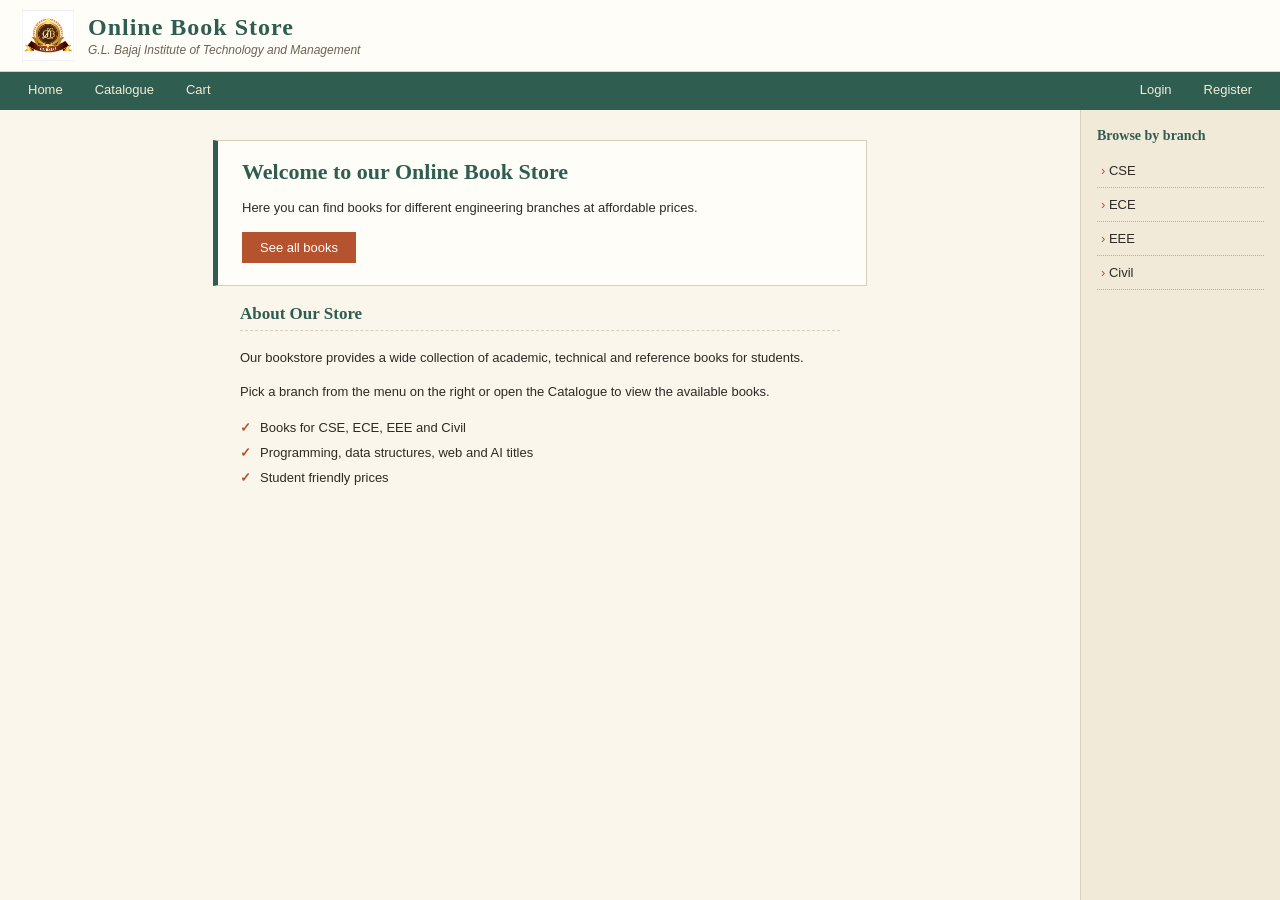
<file: index.html>
<!DOCTYPE html>
<html lang="en">
<head>
    <meta charset="UTF-8">
    <meta name="viewport" content="width=device-width, initial-scale=1.0">
    <title>Online Book Store</title>
    <style>
        html, body {
            margin: 0;
            height: 100%;
            background-color: #22443a;
        }

        .page {
            display: grid;
            grid-template-columns: 1fr 200px;
            grid-template-rows: 110px 1fr;
            height: 100vh;
        }

        .page iframe {
            display: block;
            width: 100%;
            height: 100%;
            border: 0;
        }

        .page .header-frame {
            grid-column: 1 / 3;
        }
    </style>
</head>
<body>

    <div class="page">

        <iframe class="header-frame" src="top.html" name="header" title="Header"></iframe>

        <iframe src="home.html" name="content" title="Content"></iframe>

        <iframe src="left.html" name="menu" title="Categories"></iframe>

    </div>

</body>
</html>
</file>
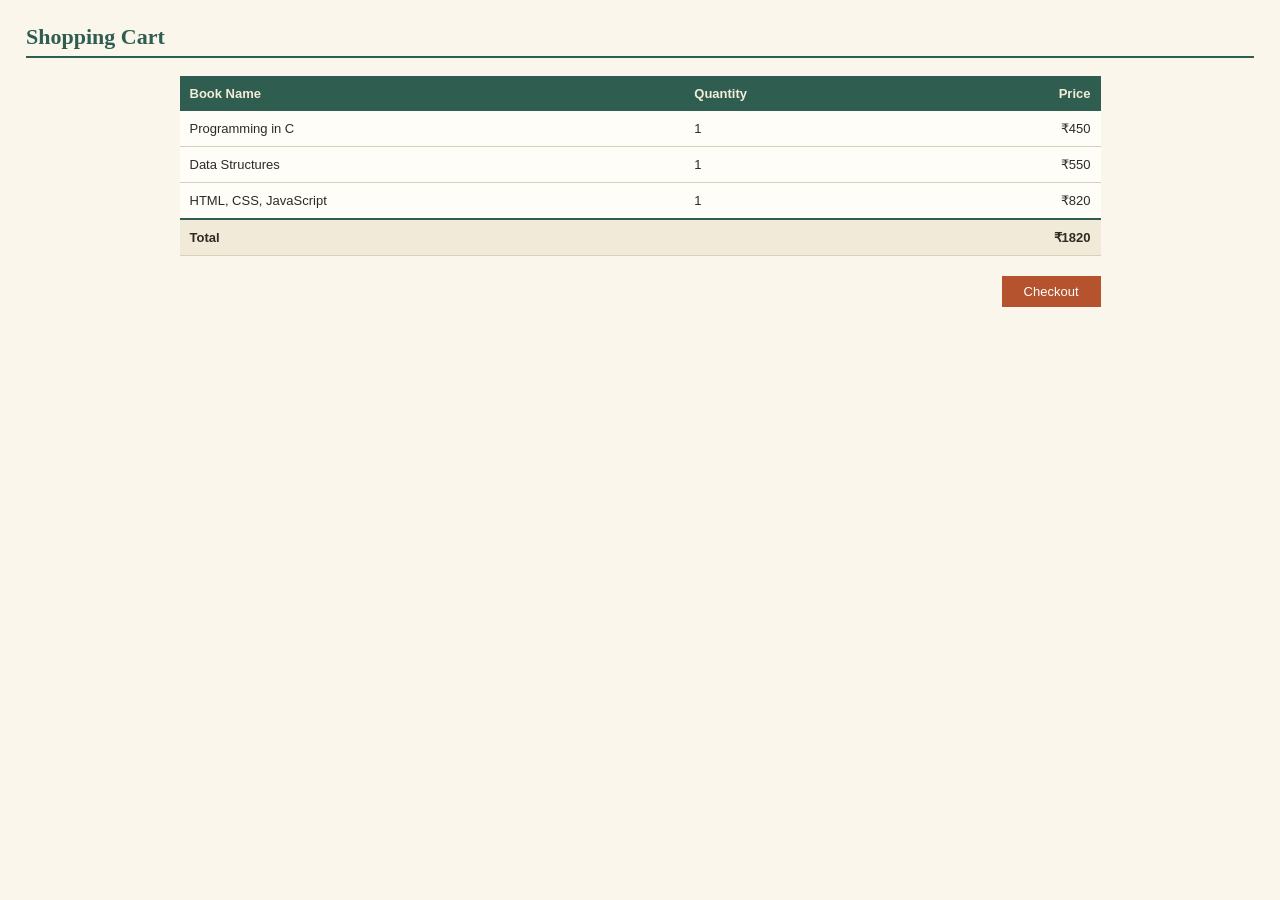
<file: cart.html>
<!DOCTYPE html>
<html lang="en">
<head>
    <meta charset="UTF-8">
    <meta name="viewport" content="width=device-width, initial-scale=1.0">
    <title>Cart</title>
    <link rel="stylesheet" href="style1.css">
</head>

<body class="main">

    <h2 class="page-title">Shopping Cart</h2>

    <table class="cart">

        <tr>
            <th>Book Name</th>
            <th>Quantity</th>
            <th>Price</th>
        </tr>

        <tr>
            <td>Programming in C</td>
            <td>1</td>
            <td>₹450</td>
        </tr>

        <tr>
            <td>Data Structures</td>
            <td>1</td>
            <td>₹550</td>
        </tr>

        <tr>
            <td>HTML, CSS, JavaScript</td>
            <td>1</td>
            <td>₹820</td>
        </tr>

        <tr class="total">
            <td colspan="2">Total</td>
            <td>₹1820</td>
        </tr>

    </table>

    <div class="checkout">
        <button>Checkout</button>
    </div>

</body>
</html>
</file>
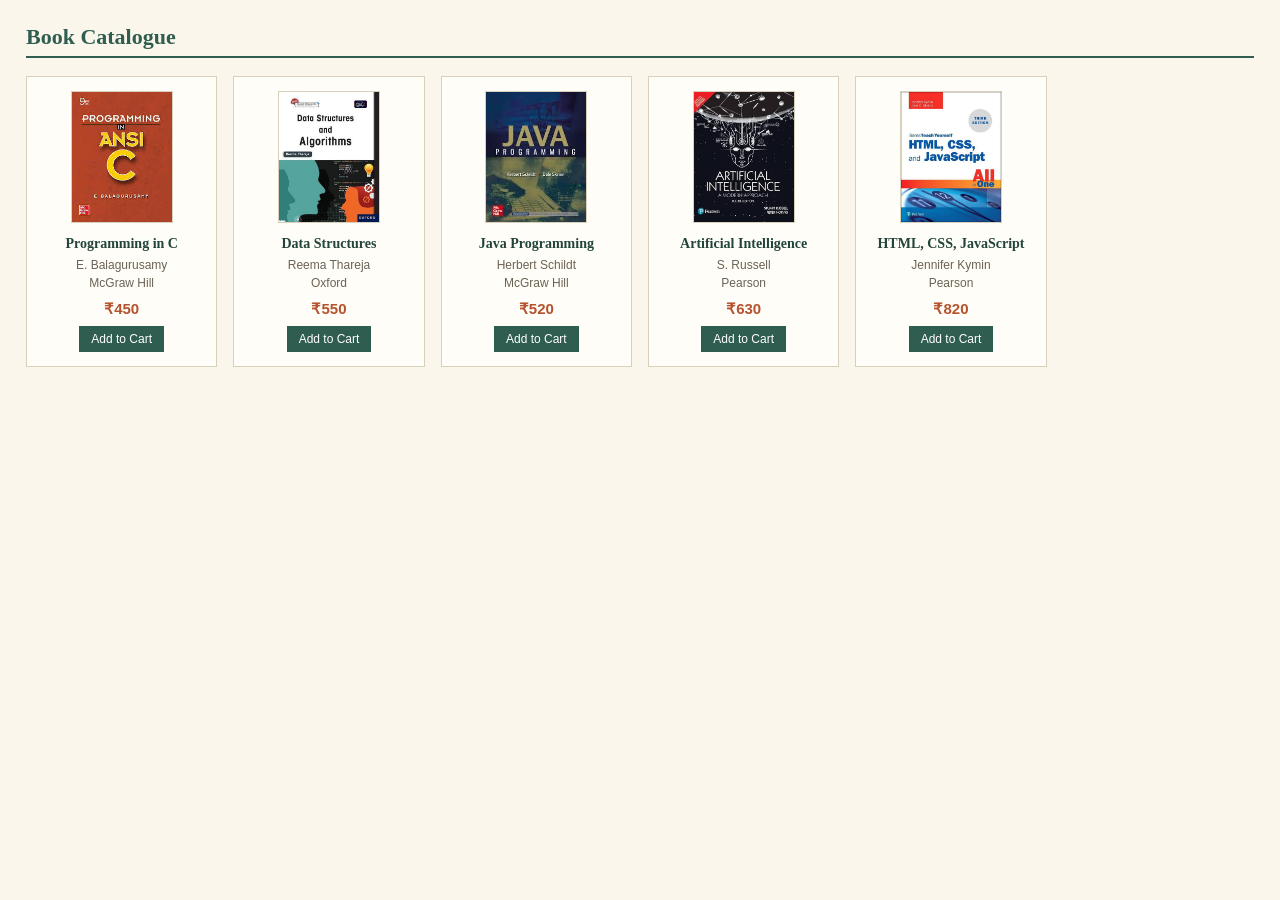
<file: catalogue.html>
<!DOCTYPE html>
<html lang="en">
<head>
    <meta charset="UTF-8">
    <meta name="viewport" content="width=device-width, initial-scale=1.0">
    <title>Catalogue</title>
    <link rel="stylesheet" href="style1.css">
</head>

<body class="main">

    <h2 class="page-title">Book Catalogue</h2>

    <div class="books">

        <div class="book">
            <img src="c.jpg" alt="Programming in C">
            <h4>Programming in C</h4>
            <p class="meta">E. Balagurusamy<br>McGraw Hill</p>
            <p class="price">₹450</p>
            <button>Add to Cart</button>
        </div>

        <div class="book">
            <img src="ds.jpg" alt="Data Structures">
            <h4>Data Structures</h4>
            <p class="meta">Reema Thareja<br>Oxford</p>
            <p class="price">₹550</p>
            <button>Add to Cart</button>
        </div>

        <div class="book">
            <img src="java.jpg" alt="Java Programming">
            <h4>Java Programming</h4>
            <p class="meta">Herbert Schildt<br>McGraw Hill</p>
            <p class="price">₹520</p>
            <button>Add to Cart</button>
        </div>

        <div class="book">
            <img src="ai.jpg" alt="Artificial Intelligence">
            <h4>Artificial Intelligence</h4>
            <p class="meta">S. Russell<br>Pearson</p>
            <p class="price">₹630</p>
            <button>Add to Cart</button>
        </div>

        <div class="book">
            <img src="html.jpg" alt="HTML, CSS, JavaScript">
            <h4>HTML, CSS, JavaScript</h4>
            <p class="meta">Jennifer Kymin<br>Pearson</p>
            <p class="price">₹820</p>
            <button>Add to Cart</button>
        </div>

    </div>

</body>
</html>
</file>
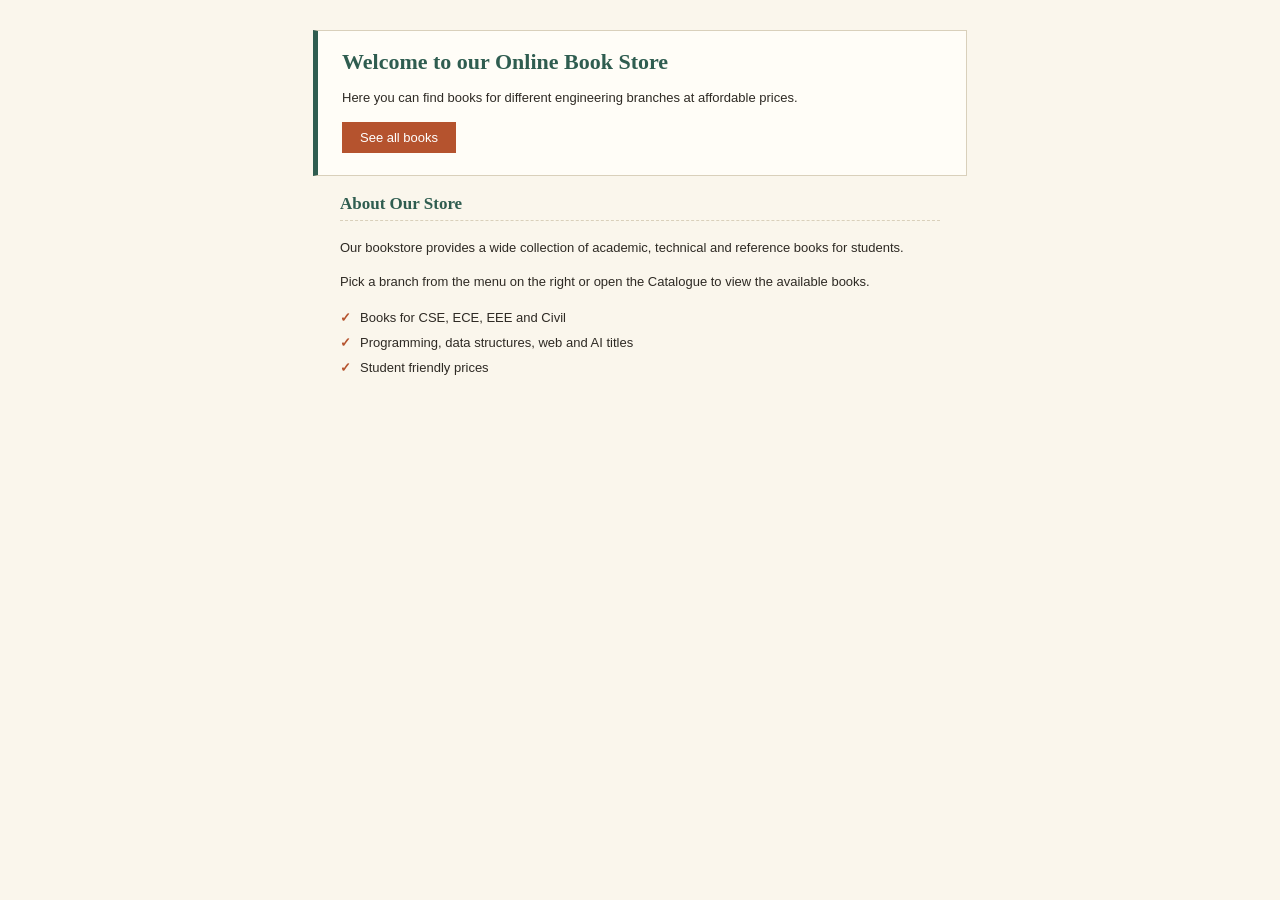
<file: home.html>
<!DOCTYPE html>
<html lang="en">
<head>
    <meta charset="UTF-8">
    <meta name="viewport" content="width=device-width, initial-scale=1.0">
    <title>Home</title>
    <link rel="stylesheet" href="style1.css">
</head>

<body class="main">

    <div class="intro">
        <h2>Welcome to our Online Book Store</h2>
        <p>Here you can find books for different engineering branches at affordable prices.</p>
        <a class="btn" href="catalogue.html">See all books</a>
    </div>

    <div class="about">
        <h3>About Our Store</h3>
        <p>Our bookstore provides a wide collection of academic, technical and reference books for students.</p>
        <p>Pick a branch from the menu on the right or open the Catalogue to view the available books.</p>

        <ul class="points">
            <li>Books for CSE, ECE, EEE and Civil</li>
            <li>Programming, data structures, web and AI titles</li>
            <li>Student friendly prices</li>
        </ul>
    </div>

</body>
</html>
</file>
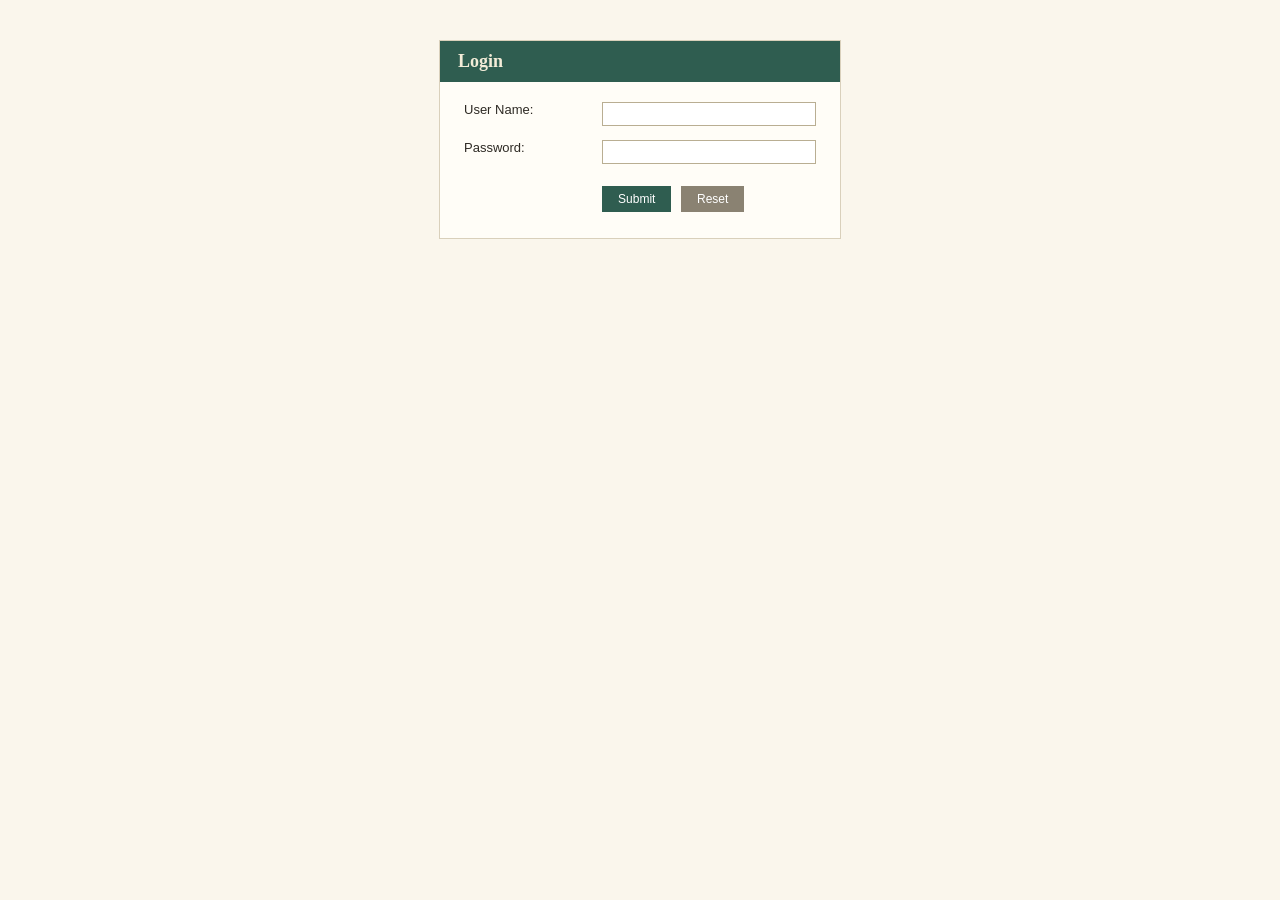
<file: login.html>
<!DOCTYPE html>
<html lang="en">
<head>
    <meta charset="UTF-8">
    <meta name="viewport" content="width=device-width, initial-scale=1.0">
    <title>Login</title>
    <link rel="stylesheet" href="style1.css">
</head>

<body class="main">

    <div class="form-box">
        <h2>Login</h2>
        <form>
            <table>
                <tr>
                    <td>User Name:</td>
                    <td><input type="text"></td>
                </tr>
                <tr>
                    <td>Password:</td>
                    <td><input type="password"></td>
                </tr>
                <tr>
                    <td></td>
                    <td>
                        <input type="submit" value="Submit">
                        <input type="reset" value="Reset">
                    </td>
                </tr>
            </table>
        </form>
    </div>

</body>
</html>
</file>
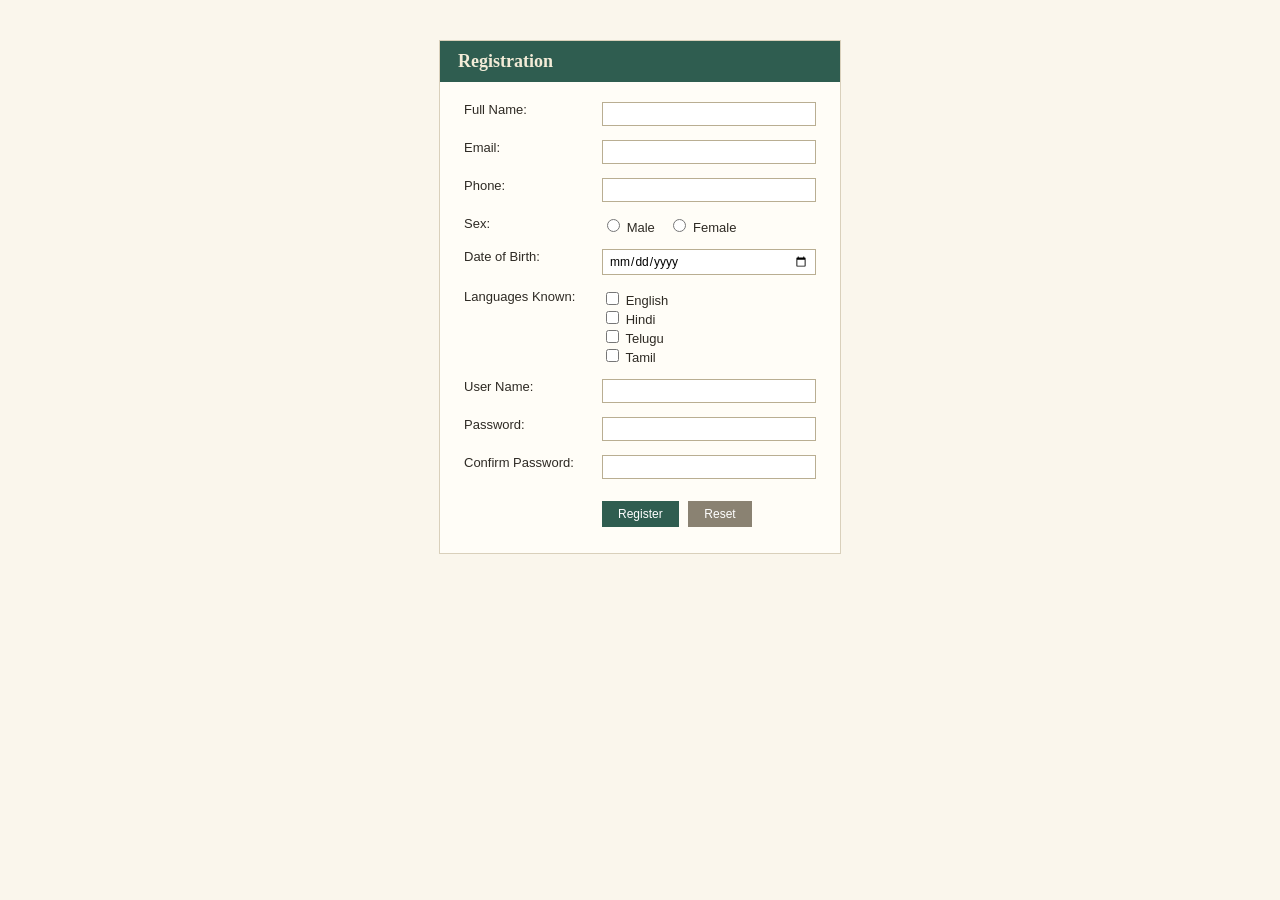
<file: registration.html>
<!DOCTYPE html>
<html lang="en">
<head>
    <meta charset="UTF-8">
    <meta name="viewport" content="width=device-width, initial-scale=1.0">
    <title>Registration</title>
    <link rel="stylesheet" href="style1.css">
</head>

<body class="main">

    <div class="form-box registration">

        <h2>Registration</h2>

        <form>

            <table>

                <tr>
                    <td>Full Name:</td>
                    <td><input type="text"></td>
                </tr>

                <tr>
                    <td>Email:</td>
                    <td><input type="email"></td>
                </tr>

                <tr>
                    <td>Phone:</td>
                    <td><input type="text"></td>
                </tr>

                <tr>
                    <td>Sex:</td>
                    <td>
                        <label class="sex"><input type="radio" name="sex" value="Male"> Male</label>
                        <label class="sex"><input type="radio" name="sex" value="Female"> Female</label>
                    </td>
                </tr>

                <tr>
                    <td>Date of Birth:</td>
                    <td><input type="date"></td>
                </tr>

                <tr>
                    <td>Languages Known:</td>
                    <td>
                        <input type="checkbox" id="eng" name="lang" value="English">
                        <label for="eng">English</label>
                        <br>
                        <input type="checkbox" id="hin" name="lang" value="Hindi">
                        <label for="hin">Hindi</label>
                        <br>
                        <input type="checkbox" id="tel" name="lang" value="Telugu">
                        <label for="tel">Telugu</label>
                        <br>
                        <input type="checkbox" id="tam" name="lang" value="Tamil">
                        <label for="tam">Tamil</label>
                    </td>
                </tr>

                <tr>
                    <td>User Name:</td>
                    <td><input type="text"></td>
                </tr>

                <tr>
                    <td>Password:</td>
                    <td><input type="password"></td>
                </tr>

                <tr>
                    <td>Confirm Password:</td>
                    <td><input type="password"></td>
                </tr>

                <tr>
                    <td></td>
                    <td>
                        <input type="submit" value="Register">
                        <input type="reset" value="Reset">
                    </td>
                </tr>

            </table>

        </form>

    </div>

</body>
</html>
</file>
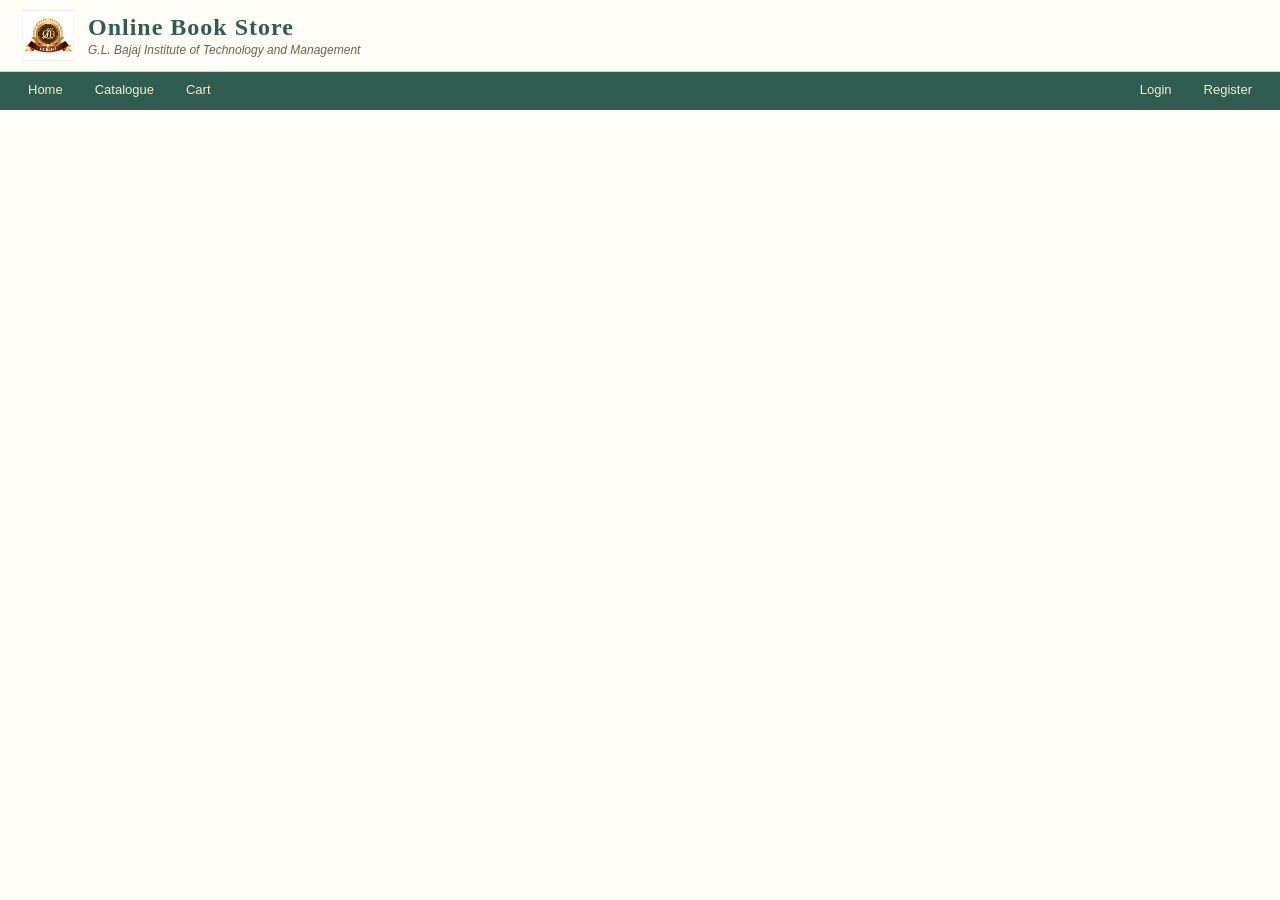
<file: top.html>
<!DOCTYPE html>
<html lang="en">
<head>
    <meta charset="UTF-8">
    <meta name="viewport" content="width=device-width, initial-scale=1.0">
    <title>Header</title>
    <link rel="stylesheet" href="style1.css">
</head>
<body class="top">

    <div class="masthead">
        <img src="logo.jpg" alt="GL Bajaj Logo">
        <div>
            <h1>Online Book Store</h1>
            <p>G.L. Bajaj Institute of Technology and Management</p>
        </div>
    </div>

    <div class="navbar">
        <a href="home.html" target="content">Home</a>
        <a href="catalogue.html" target="content">Catalogue</a>
        <a href="cart.html" target="content">Cart</a>
        <a href="login.html" target="content" class="right">Login</a>
        <a href="registration.html" target="content">Register</a>
    </div>

</body>
</html>
</file>
<file: style1.css>
/* Colours used on the whole site */
:root {
    --green: #2f5d50;
    --green-dark: #22443a;
    --cream: #faf6ec;
    --paper: #fffdf7;
    --side: #f1ead8;
    --brick: #b5532e;
    --brick-dark: #94421f;
    --line: #d9d0bb;
    --ink: #2e2a24;
}

body {
    margin: 0;
    font-family: Verdana, Geneva, sans-serif;
    font-size: 13px;
    color: var(--ink);
}

h1, h2, h3, h4 {
    font-family: Georgia, "Times New Roman", serif;
}

/* ---------- Header ---------- */

.top {
    background-color: var(--paper);
}

.masthead {
    box-sizing: border-box;
    height: 72px;
    display: flex;
    align-items: center;
    gap: 14px;
    padding: 0 22px;
    border-bottom: 1px solid var(--line);
}

.masthead img {
    width: 52px;
    height: 52px;
    object-fit: contain;
}

.masthead h1 {
    margin: 0;
    font-size: 24px;
    letter-spacing: 1px;
    color: var(--green);
}

.masthead p {
    margin: 2px 0 0;
    font-size: 12px;
    font-style: italic;
    color: #6b6355;
}

.navbar {
    height: 38px;
    display: flex;
    background-color: var(--green);
    padding: 0 12px;
}

.navbar a {
    padding: 0 16px;
    line-height: 36px;
    color: #f3ecd8;
    text-decoration: none;
    border-bottom: 3px solid transparent;
}

.navbar a:hover {
    background-color: var(--green-dark);
    border-bottom-color: var(--brick);
}

.navbar a.right {
    margin-left: auto;
}

/* ---------- Side menu (right) ---------- */

.menu {
    box-sizing: border-box;
    min-height: 100vh;
    padding: 18px 16px;
    background-color: var(--side);
    border-left: 1px solid var(--line);
}

.menu h3 {
    margin: 0 0 10px;
    font-size: 14px;
    color: var(--green);
}

.menu a {
    display: block;
    padding: 9px 4px;
    color: var(--ink);
    text-decoration: none;
    border-bottom: 1px dotted #b9ae92;
}

.menu a::before {
    content: "› ";
    color: var(--brick);
}

.menu a:hover {
    color: var(--brick);
    padding-left: 8px;
}

/* ---------- Main area ---------- */

.main {
    background-color: var(--cream);
    padding: 20px 26px;
}

.intro {
    max-width: 600px;
    margin: 10px auto 18px;
    padding: 18px 24px 22px;
    background-color: var(--paper);
    border: 1px solid var(--line);
    border-left: 5px solid var(--green);
}

.intro h2 {
    margin: 0 0 10px;
    font-size: 22px;
    color: var(--green);
}

.intro p {
    line-height: 1.6;
}

.btn {
    display: inline-block;
    padding: 8px 18px;
    background-color: var(--brick);
    color: #fff;
    text-decoration: none;
}

.btn:hover {
    background-color: var(--brick-dark);
}

.about {
    max-width: 600px;
    margin: 0 auto;
    padding: 0 24px;
}

.about h3 {
    font-size: 17px;
    color: var(--green);
    padding-bottom: 6px;
    border-bottom: 1px dashed var(--line);
}

.about p {
    line-height: 1.6;
}

.points {
    margin: 12px 0 0;
    padding-left: 0;
    list-style: none;
}

.points li {
    padding: 5px 0 5px 20px;
    position: relative;
}

.points li::before {
    content: "✓";
    position: absolute;
    left: 0;
    color: var(--brick);
    font-weight: bold;
}

/* ---------- Page titles ---------- */

.page-title {
    margin: 4px 0 18px;
    padding-bottom: 6px;
    font-size: 22px;
    color: var(--green);
    border-bottom: 2px solid var(--green);
}

/* ---------- Catalogue (cards) ---------- */

.books {
    display: grid;
    grid-template-columns: repeat(auto-fill, minmax(165px, 1fr));
    gap: 16px;
}

.book {
    padding: 14px 10px 14px;
    text-align: center;
    background-color: var(--paper);
    border: 1px solid var(--line);
}

.book:hover {
    border-color: var(--green);
}

.book img {
    width: 100px;
    height: 130px;
    object-fit: cover;
    border: 1px solid var(--line);
}

.book h4 {
    margin: 10px 0 4px;
    font-size: 14px;
    color: var(--green-dark);
}

.book .meta {
    margin: 0;
    line-height: 1.5;
    font-size: 12px;
    color: #6b6355;
}

.book .price {
    margin: 8px 0;
    font-weight: bold;
    font-size: 15px;
    color: var(--brick);
}

.book button {
    padding: 6px 12px;
    font-family: inherit;
    font-size: 12px;
    color: #fff;
    background-color: var(--green);
    border: none;
    cursor: pointer;
}

.book button:hover {
    background-color: var(--green-dark);
}

/* ---------- Cart ---------- */

.cart {
    width: 75%;
    margin: 0 auto 20px;
    border-collapse: collapse;
    background-color: var(--paper);
}

.cart th {
    padding: 10px;
    text-align: left;
    color: #f3ecd8;
    background-color: var(--green);
}

.cart td {
    padding: 10px;
    border-bottom: 1px solid var(--line);
}

.cart th:last-child,
.cart td:last-child {
    text-align: right;
}

.cart .total td {
    font-weight: bold;
    background-color: var(--side);
    border-top: 2px solid var(--green);
}

.checkout {
    width: 75%;
    margin: 0 auto;
    text-align: right;
}

.checkout button {
    padding: 8px 22px;
    font-family: inherit;
    font-size: 13px;
    color: #fff;
    background-color: var(--brick);
    border: none;
    cursor: pointer;
}

.checkout button:hover {
    background-color: var(--brick-dark);
}

/* ---------- Login and registration ---------- */

.form-box {
    width: 400px;
    margin: 20px auto;
    background-color: var(--paper);
    border: 1px solid var(--line);
}

.form-box h2 {
    margin: 0;
    padding: 10px 18px;
    font-size: 18px;
    color: #f3ecd8;
    background-color: var(--green);
}

.form-box form {
    padding: 12px 18px 18px;
}

.form-box table {
    width: 100%;
}

.form-box td {
    padding: 6px 4px;
    vertical-align: top;
}

.form-box td:first-child {
    width: 38%;
}

.form-box input[type="text"],
.form-box input[type="email"],
.form-box input[type="password"],
.form-box input[type="date"] {
    box-sizing: border-box;
    width: 100%;
    padding: 4px 6px;
    font-family: inherit;
    font-size: 12px;
    border: 1px solid #b9ae92;
    background-color: #fff;
}

.form-box input:focus {
    outline: 2px solid #e0b9a4;
    border-color: var(--brick);
}

.form-box .sex {
    margin-right: 10px;
}

.form-box input[type="submit"],
.form-box input[type="reset"] {
    margin: 8px 6px 0 0;
    padding: 6px 16px;
    font-family: inherit;
    font-size: 12px;
    color: #fff;
    background-color: var(--green);
    border: none;
    cursor: pointer;
}

.form-box input[type="reset"] {
    background-color: #8a8272;
}

.form-box input[type="submit"]:hover {
    background-color: var(--green-dark);
}

.form-box input[type="reset"]:hover {
    background-color: #6b6355;
}
</file>
